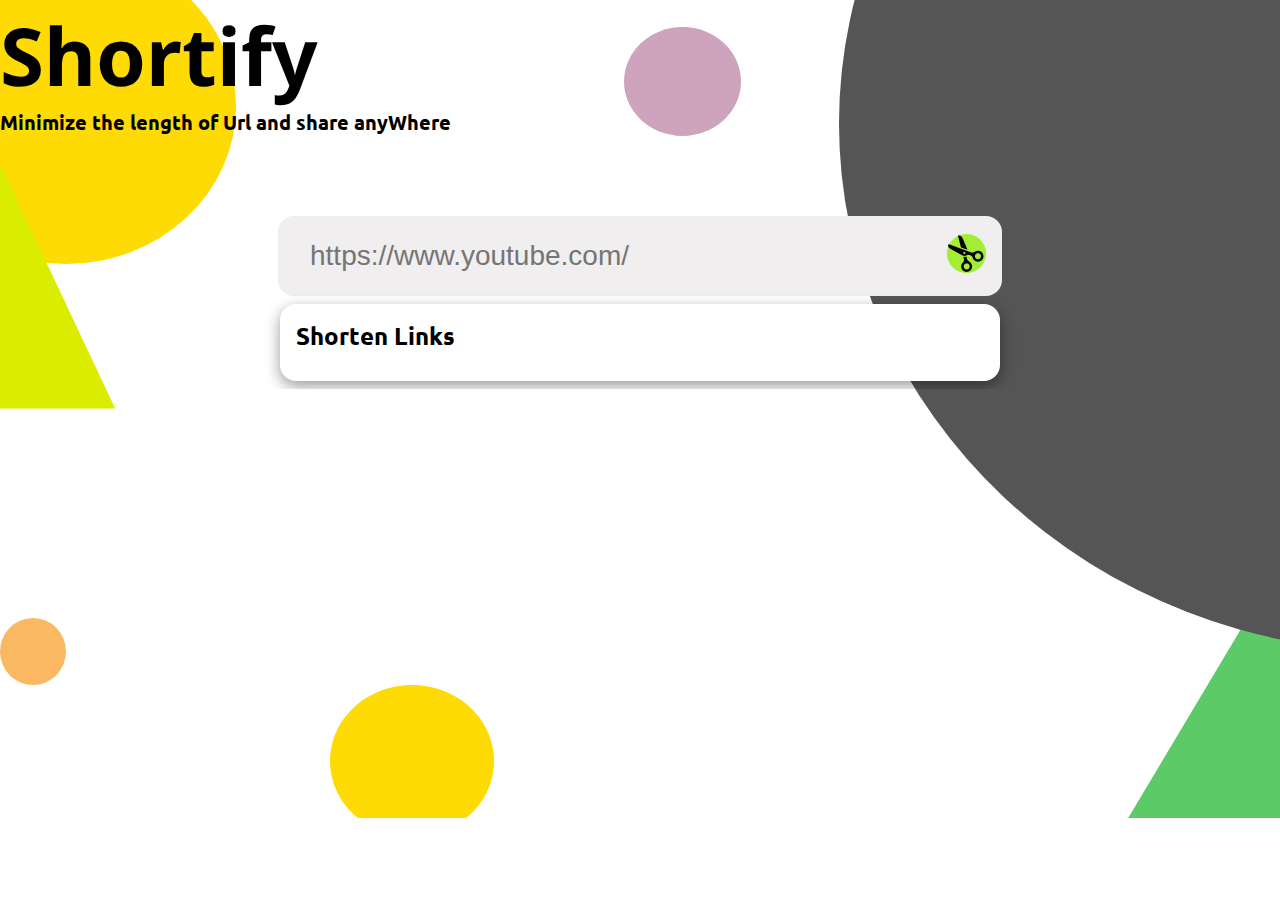
<file: index.html>
<!DOCTYPE html>
<html lang="en">
  <head>
    <meta charset="UTF-8" />
    <meta http-equiv="X-UA-Compatible" content="IE=edge" />
    <meta name="viewport" content="width=device-width, initial-scale=1.0" />
    <link rel="stylesheet" href="public/style.css" />
    <link
      rel="shortcut icon"
      href="public/img/shortify.png"
      type="image/x-icon"
    />
    <title>Shortify</title>
  </head>
  <body>
    <div class="heroSection">
      <div class="heroTitle">
        <h1>Shortify</h1>
        <span class="heroDis"
          >Minimize the length of Url and share anyWhere</span
        >
      </div>

      <div class="mainDiv">
        <div class="urlSection">
          <form action="" class="form">
            <div class="inputUrl_wrapper">
              <input
                type="text"
                name=""
                id="inputUrl"
                placeholder="https://www.youtube.com/"
              />
            </div>
            <span class="submitSpan">
              <input type="submit" id="submit" class="submit" value="" />
              <!-- <img src="submit.png" alt="" srcset=""> -->
            </span>
          </form>
        </div>

        <div class="content">
          <h2>Shorten Links</h2>
          <div class="copiedNot" id="copiedDiv">
            <p>Copied</p>
            <img src="public/img/tik.gif" class="tik" alt="" srcset="" />
          </div>
          <!-- <div class="shortLink">
            <a href="#" class="urlLink"> www.sho.com/hdu</a>
            <span class="copy">
             <img src="Clipboard.png" alt="" srcset="" class="clip">
            </span>
        </div>
        <div class="shortLink">
            <a href="#" class="urlLink"> www.sho.com/hdu</a>
            <span class="copy">
                <img src="Clipboard.png" alt="" srcset="" class="clip">
             
            </span>
        </div>
        <div class="shortLink">
            <a href="#" class="urlLink"> www.sho.com/hdu</a>
            <span class="copy">
                <img src="Clipboard.png" alt="" srcset="" class="clip">
            </span>
        </div> -->
        </div>
      </div>
    </div>
    <script src="public/index.js"></script>
  </body>
</html>
</file>
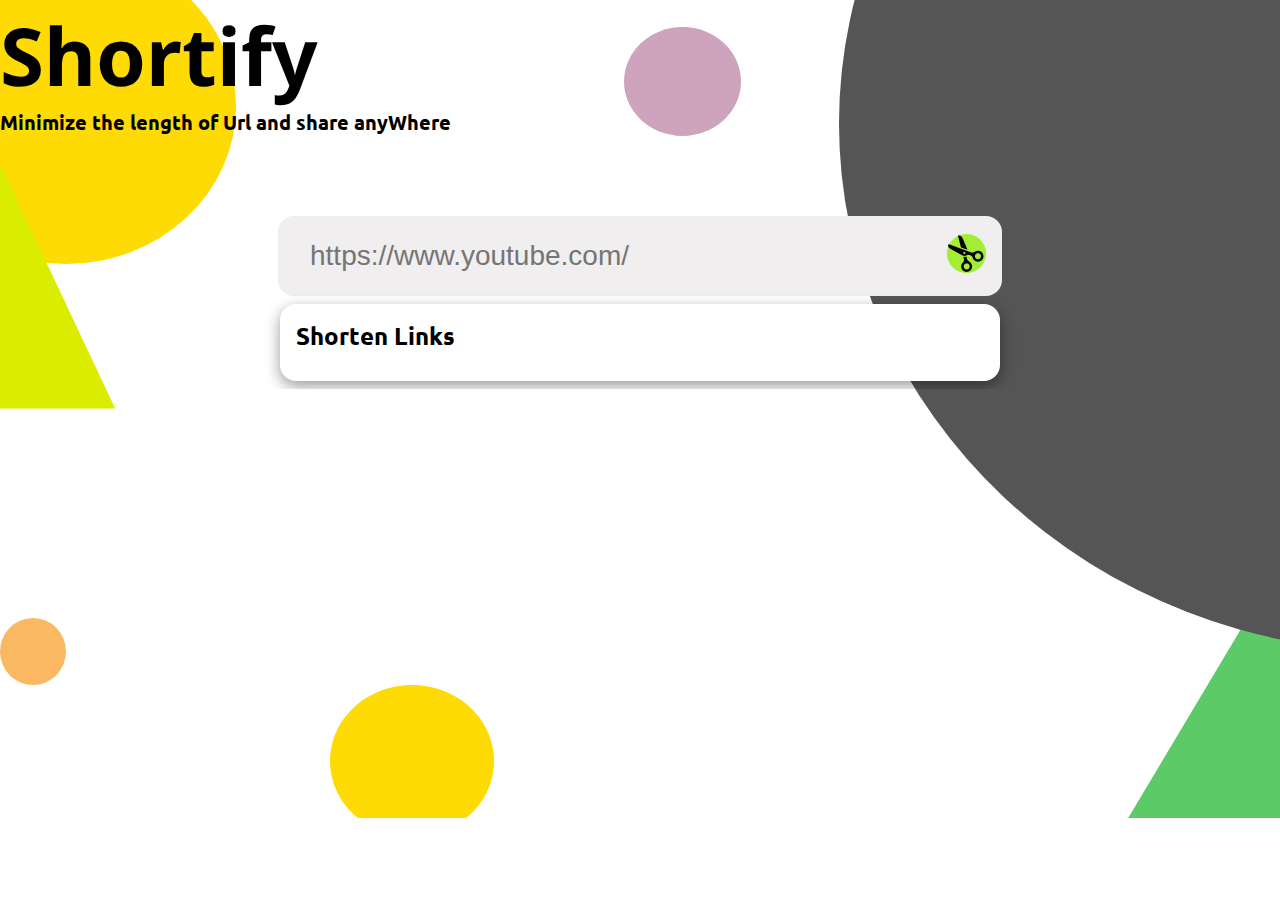
<file: public/index.html>
<!DOCTYPE html>
<html lang="en">
  <head>
    <meta charset="UTF-8" />
    <meta http-equiv="X-UA-Compatible" content="IE=edge" />
    <meta name="viewport" content="width=device-width, initial-scale=1.0" />
    <link rel="stylesheet" href="style.css" />
    <link rel="shortcut icon" href="img/favicon.png" type="image/x-icon">
    <title>Shortify</title>
  </head>
  <body>
    <div class="heroSection">
      <div class="heroTitle">
        <h1>Shortify</h1>
        <span class="heroDis"
          >Minimize the length of Url and share anyWhere</span
        >
      </div>

      <div class="mainDiv">
        <div class="urlSection">
          <form action="" class="form">
            <div class="inputUrl_wrapper">
              <input
                type="text"
                name=""
                id="inputUrl"
                placeholder="https://www.youtube.com/"
              />
            </div>
            <span class="submitSpan">
              <input type="submit" id="submit" class="submit" value="" />
              <!-- <img src="submit.png" alt="" srcset=""> -->
            </span>
          </form>
        </div>

        <div class="content">
          <h2>Shorten Links</h2>
          <div class="copiedNot" id="copiedDiv">
            <p>Copied</p>
            <img src="img/tik.gif" class="tik" alt="" srcset="" />
          </div>
          <!-- <div class="shortLink">
            <a href="#" class="urlLink"> www.sho.com/hdu</a>
            <span class="copy">
             <img src="Clipboard.png" alt="" srcset="" class="clip">
            </span>
        </div>
        <div class="shortLink">
            <a href="#" class="urlLink"> www.sho.com/hdu</a>
            <span class="copy">
                <img src="Clipboard.png" alt="" srcset="" class="clip">
             
            </span>
        </div>
        <div class="shortLink">
            <a href="#" class="urlLink"> www.sho.com/hdu</a>
            <span class="copy">
                <img src="Clipboard.png" alt="" srcset="" class="clip">
            </span>
        </div> -->
        </div>
      </div>
    </div>

    <script src="index.js" />
  </body>
</html>
</file>
<file: public/style.css>
@import url('https://fonts.googleapis.com/css2?family=Noto+Sans:wght@400;700&family=Poppins:wght@200;300;400;500;600;700;800;900&family=Roboto+Condensed:wght@400;700&family=Ubuntu:wght@300;400;500;700&display=swap');

* {
  margin: 0;
  padding: 0;
  box-sizing: border-box;
  overflow-y: hidden;
  text-decoration: none;
  background-repeat: no-repeat;
}

body {
  background-color: aqua;
}

h2 {
  font-family: 'Ubuntu', sans-serif;
}

.heroSection {
  background-image: url('img/heroBg.svg');
  background-color: #fff;
  width: 100vw;
  height: 100vh;
}

.heroTitle h1 {
  font-family: 'Noto Sans', sans-serif;
  font-weight: 700;
  font-size: 5rem;
}

.heroDis {
  font-size: 1.25rem;
  font-family: 'Ubuntu', sans-serif;
  font-weight: 600;
}

.mainDiv {
  display: flex;
  width: 100vw;
  align-items: center;
  justify-content: center;
  flex-direction: column;
  margin-top: 5rem;
}

.inputUrl_wrapper {
  width: 40rem;
  height: 5rem;
  background-color: #f0eeee;
  display: flex;
  align-items: center;
  border-radius: 1rem;
}

#inputUrl {
  width: 90%;
  height: 80%;
  border: none;
  outline: none;
  margin: auto;
  font-size: 1.75rem;
  background-color: #f0eeee;
}
#submit {
  height: 4.25rem;
  width: 4.25rem;
  background-color: transparent;
  outline: none;
  border: none;
  margin: auto 0.5rem;
  border-radius: 0.5rem;
  font-size: 1rem;
  border-radius: 50%;
  z-index: 1000;
  /* position: relative; */
}
.submitSpan::after {
  content: url(img/cut.png);
  position: absolute;
  top: 0.75rem;
  right: 1rem;
}

.submitSpan {
  display: flex;
  align-items: center;
  justify-content: center;
  position: relative;
}
.form {
  display: flex;
  align-items: center;
  background-color: #f0eeee;
  border-radius: 1rem;
  /* position: absolute; */
}

a:visited {
  color: gray;
}
.content {
  width: 45rem;
  height: max-content;
  padding: 1rem;
  background-color: #fff;
  margin-top: 0.5rem;
  margin-bottom: 0.5rem;
  border-radius: 1rem;
  box-shadow: 0 5px 15px rgba(0, 0, 0, 0.4);
}

.content h2 {
  margin-bottom: 0.8rem;
}

.show {
  display: block;
}
.shortLink a {
  font-size: 1.2rem;
  font-weight: 500;
  line-height: 1.5rem;
  font-family: 'poppins', sans-serif;
  margin-left: 1rem;
}

.shortLink {
  display: flex;
  justify-content: space-between;
  align-items: center;
  width: 100%;
  height: 4rem;
  background-color: #f0eeee;
  border-radius: 1rem;
  margin-bottom: 0.75rem;
}

.copy {
  display: flex;
  align-items: center;
  justify-content: center;
  width: 4rem;
  height: 4rem;
  cursor: pointer;
}

.copy::before {
  content: url(img/copyIcon.png);
  position: absolute;
  width: 40px;
  height: 40px;
}

.clip {
  width: 2rem;
  height: 2rem;
  opacity: 0.5;
}
.clip:hover {
  opacity: 1;
  cursor: pointer;
}


.tik{
    width: 2rem;
    height: 2rem;
  }
  .copiedNot{
    display: none;
  }
  .copied{
    width: 6rem;
    height: 3rem;
    position: absolute;
    top: 2rem;
    right: 2rem;
    display: flex;
    align-items: center;
    justify-content: center;
    background: #f0eeee;
    border-radius: 1rem;
  }

/* mediaquery */

@media (max-width: 650px) {
  #submit {
    height: 3.5rem;
    width: 6rem;
  }

  .inputUrl_wrapper {
    width: 25rem;
    height: 3.5rem;
    background-color: white;
    display: flex;
    align-items: center;
    border-radius: 0.5rem;
  }

  .heroTitle h1 {
    font-family: 'Noto Sans', sans-serif;
    font-weight: 600;
    font-size: 4rem;
  }

  .content {
    width: 32rem;
    height: max-content;
    padding: 1rem;
    background-color: beige;
    margin-top: 0.5rem;
    margin-bottom: 0.5rem;
    border-radius: 1rem;
    box-shadow: 0 5px 15px rgba(0, 0, 0, 0.4);
  }
}

@media (max-width: 540px) {
  .heroSection {
    background-image: url('img/Frame3.svg');
    background-color: #ff9306;
    width: 100vw;
    height: 100vh;
  }

  .mainDiv {
    background: #fff;
    width: 100vw;
    height: 60%;
    position: absolute;
    bottom: 0;
    border-top-right-radius: 4rem;
    border-top-left-radius: 4rem;
  }
  .mainDiv::before {
    content: '';
    width: 4rem;
    height: 0.4rem;
    background-color: black;
    position: absolute;
    border-radius: 25%;
    top: 1rem;
  }

  .heroTitle h1 {
    display: none;
  }
  .heroDis {
    display: none;
  }
  .form {
    display: flex;

    justify-content: space-around;
    width: 90vw;
    background: #f0eeee;
    position: absolute;
    top: 3rem;
    left: 1rem;
    height: 5rem;
    border-radius: 1rem;
    margin-bottom: 0.5rem;
    z-index: 1000;
  }
  .inputUrl_wrapper {
    width: 80%;
    height: 3rem;
    background-color: #f0eeee;
    display: flex;
    align-items: center;
    border-radius: 0.5rem;
  }
  .inputUrl_wrapper::before {
    content: 'Create New Link';
    font-family: 'Ubuntu', sans-serif;
    color: rgb(53, 53, 53);
    font-weight: 600;
    font-size: 0.9rem;
    position: absolute;
    top: 0.5rem;
    left: 1.5rem;
  }
  #inputUrl {
    background-color: #f0eeee;
    font-size: 1.5rem;
    font-weight: 400;
    margin-bottom: 0.1rem;
  }
  #submit {
    height: 3rem;
    width: 3rem;
    border-radius: 50%;
    margin-top: 5px;
    margin-left: 0rem;
    margin-bottom: 0.1rem;
    z-index: 1000;
  }
  .content {
    width: 98vw;
    height: max-content;
    position: absolute;
    top: 7rem;
    padding: 1rem;
    background-color: #fff;
    margin: 0 auto;
    margin-top: 1.5rem;
    margin-bottom: 0.5rem;
    border-radius: 1rem;
    box-shadow: none;
  }
  .content h2 {
    font-family: 'Ubuntu', sans-serif;
    font-size: 1.5rem;
    font-weight: 600;
  }
  .shortLink {
    display: flex;
    justify-content: space-around;
    align-items: center;
    width: 100%;
    height: 4rem;
    background-color: #f0eeee;
    border-radius: 1rem;
    margin-bottom: 0.75rem;
  }
  .urlLink {
    margin-left: 0.5rem;
  }

  .submitSpan {
    display: flex;
    align-items: center;
    justify-content: center;
    position: relative;
  }

  .tik{
    width: 1.5rem;
    height: 1.5rem;
  }
  .copiedNot{
    display: none;
  }
  .copied{
    width: 5rem;
    height: 2.5rem;
    position: absolute;
    top: 0;
    right: 1.5rem;
    display: flex;
    align-items: center;
    justify-content: center;
    background: #f0eeee;
    border-radius: 0.5rem;
  }
}
</file>
